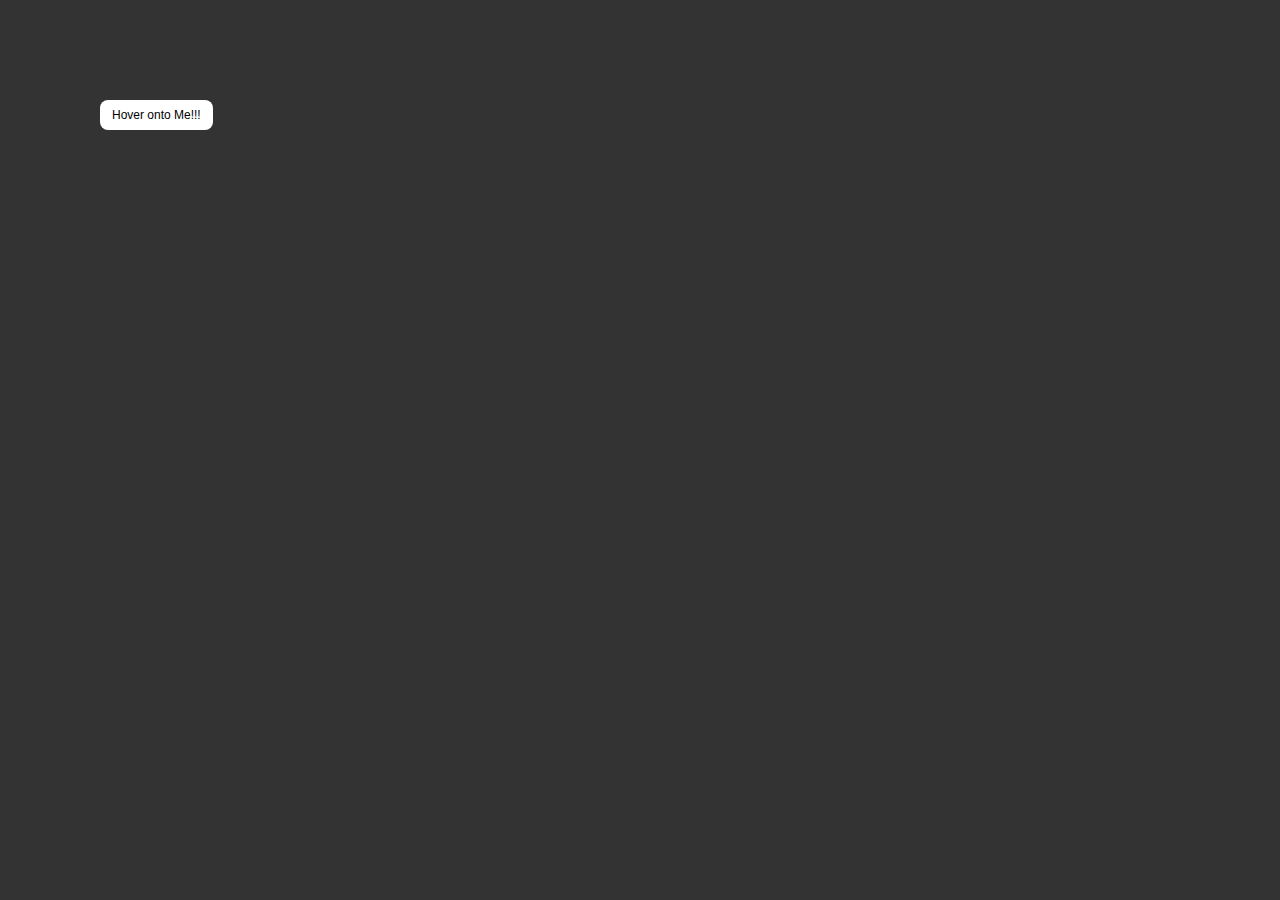
<file: dropdown/index.html>
<!DOCTYPE html>
<html lang="en">
  <head>
    <meta charset="UTF-8" />
    <meta name="viewport" content="width=device-width, initial-scale=1.0" />
    <title>Document</title>
    <link rel="stylesheet" href="./index.css" />
  </head>
  <body>
    <div class="dropdown">
      <button class="dropdown-trigger">Hover onto Me!!!</button>
      <div class="dropdown-content">
        <div style="width: 200px; height: 120px">asdf</div>
      </div>
    </div>
  </body>
</html>
</file>
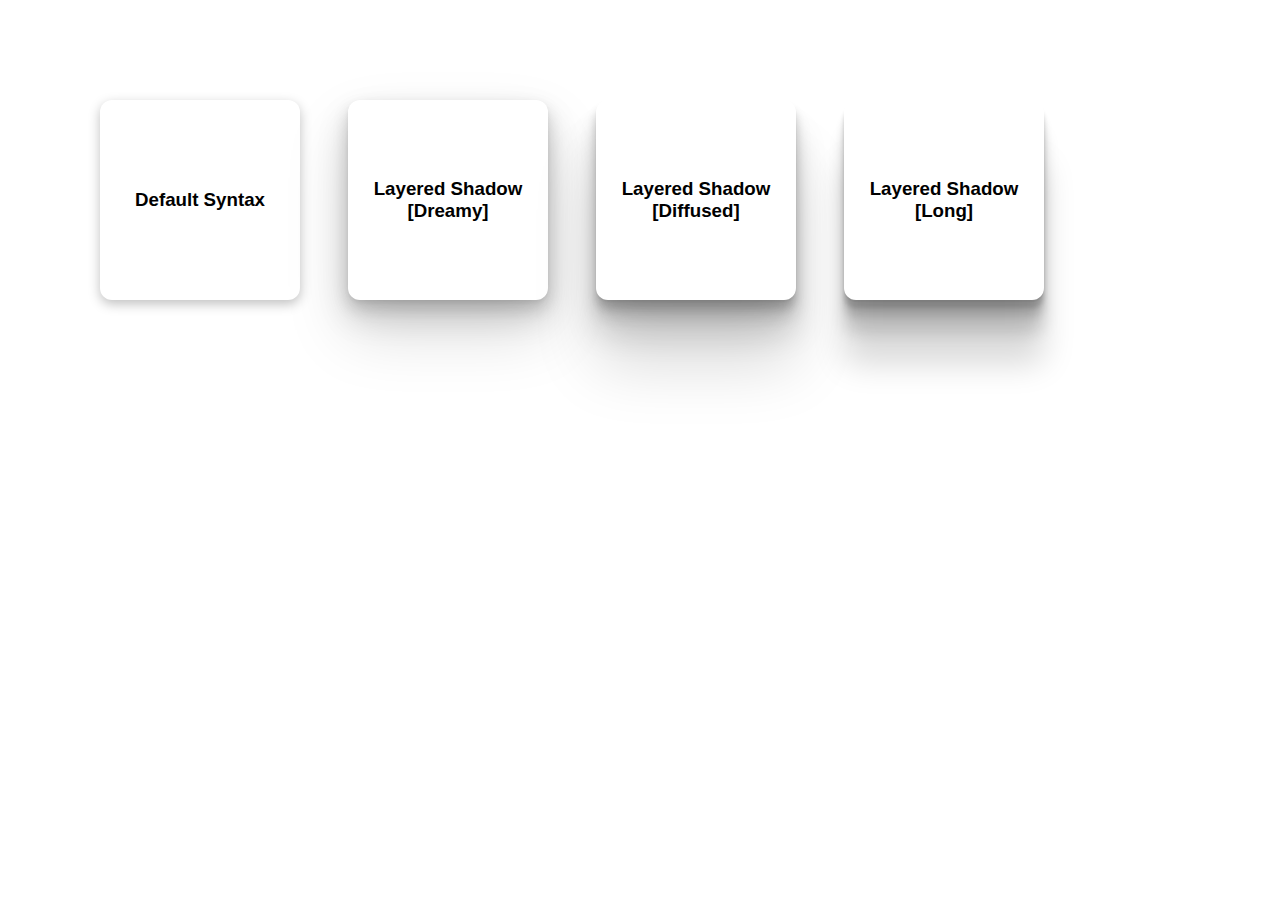
<file: shadow/index.html>
<!DOCTYPE html>
<html lang="en">
  <head>
    <meta charset="UTF-8" />
    <meta name="viewport" content="width=device-width, initial-scale=1.0" />
    <title>Document</title>
    <link rel="stylesheet" href="./index.css" />
  </head>
  <body>
    <div class="container">
      <div class="box">
        <h3>Default Syntax</h3>
      </div>
      <div class="box">
        <h3>Layered Shadow [Dreamy]</h3>
      </div>
      <div class="box">
        <h3>Layered Shadow [Diffused]</h3>
      </div>
      <div class="box">
        <h3>Layered Shadow [Long]</h3>
      </div>
    </div>
  </body>
</html>
</file>
<file: dropdown/index.css>
body {
  margin: 100px;
  background-color: #333;
}

.dropdown {
  height: 32px;
  width: fit-content;
  position: relative;
}

.dropdown-trigger {
  background-color: white;
  outline: none;
  border: none;
  border-radius: 8px;
  padding: 8px 12px;
  font-family: Arial, Helvetica, sans-serif;
  font-size: 0.75rem;
}

.dropdown-content {
  overflow: hidden;
  border: 1px solid #888;
  position: absolute;
  left: 50%;
  top: 100%;
  transform: translate(-50%, 0) scale(0);
  border-radius: 8px;
  opacity: 0.5;
  background-color: rgba(255, 255, 255, 0.15);
  transition: all 0.25s ease-in-out;
  transform-origin: top center;
}

.dropdown:hover .dropdown-content {
  opacity: 1;
  transform: translate(-50%, 0) scale(1);
  /* transition-delay: 450ms; */
}
</file>
<file: shadow/index.css>
body {
  margin: 100px;
  font-family: Arial, Helvetica, sans-serif;
}

.container {
  display: flex;
  gap: 3rem;
}

.box {
  width: 200px;
  height: 200px;
  border-radius: 12px;
  background-color: white;
  box-shadow: 0 4px 12px rgba(0, 0, 0, 0.25);
  display: flex;
  align-items: center;
  justify-content: center;
  text-align: center;
}

.box:nth-child(2) {
  box-shadow: 0 2px 4px rgba(0, 0, 0, 0.05), 0 8px 16px rgba(0, 0, 0, 0.15),
    0 16px 32px rgba(0, 0, 0, 0.15), 0 32px 64px rgba(0, 0, 0, 0.15);
}

.box:nth-child(3) {
  box-shadow: 0 2px 2px rgba(0, 0, 0, 0.05), 0 8px 8px rgba(0, 0, 0, 0.15),
    0 16px 16px rgba(0, 0, 0, 0.15), 0 32px 32px rgba(0, 0, 0, 0.15),
    0 64px 64px rgba(0, 0, 0, 0.15);
}

.box:nth-child(4) {
  box-shadow: 0 2px 1px rgba(0, 0, 0, 0.05), 0 8px 4px rgba(0, 0, 0, 0.15),
    0 16px 8px rgba(0, 0, 0, 0.15), 0 32px 16px rgba(0, 0, 0, 0.15),
    0 64px 32px rgba(0, 0, 0, 0.15);
}
</file>
